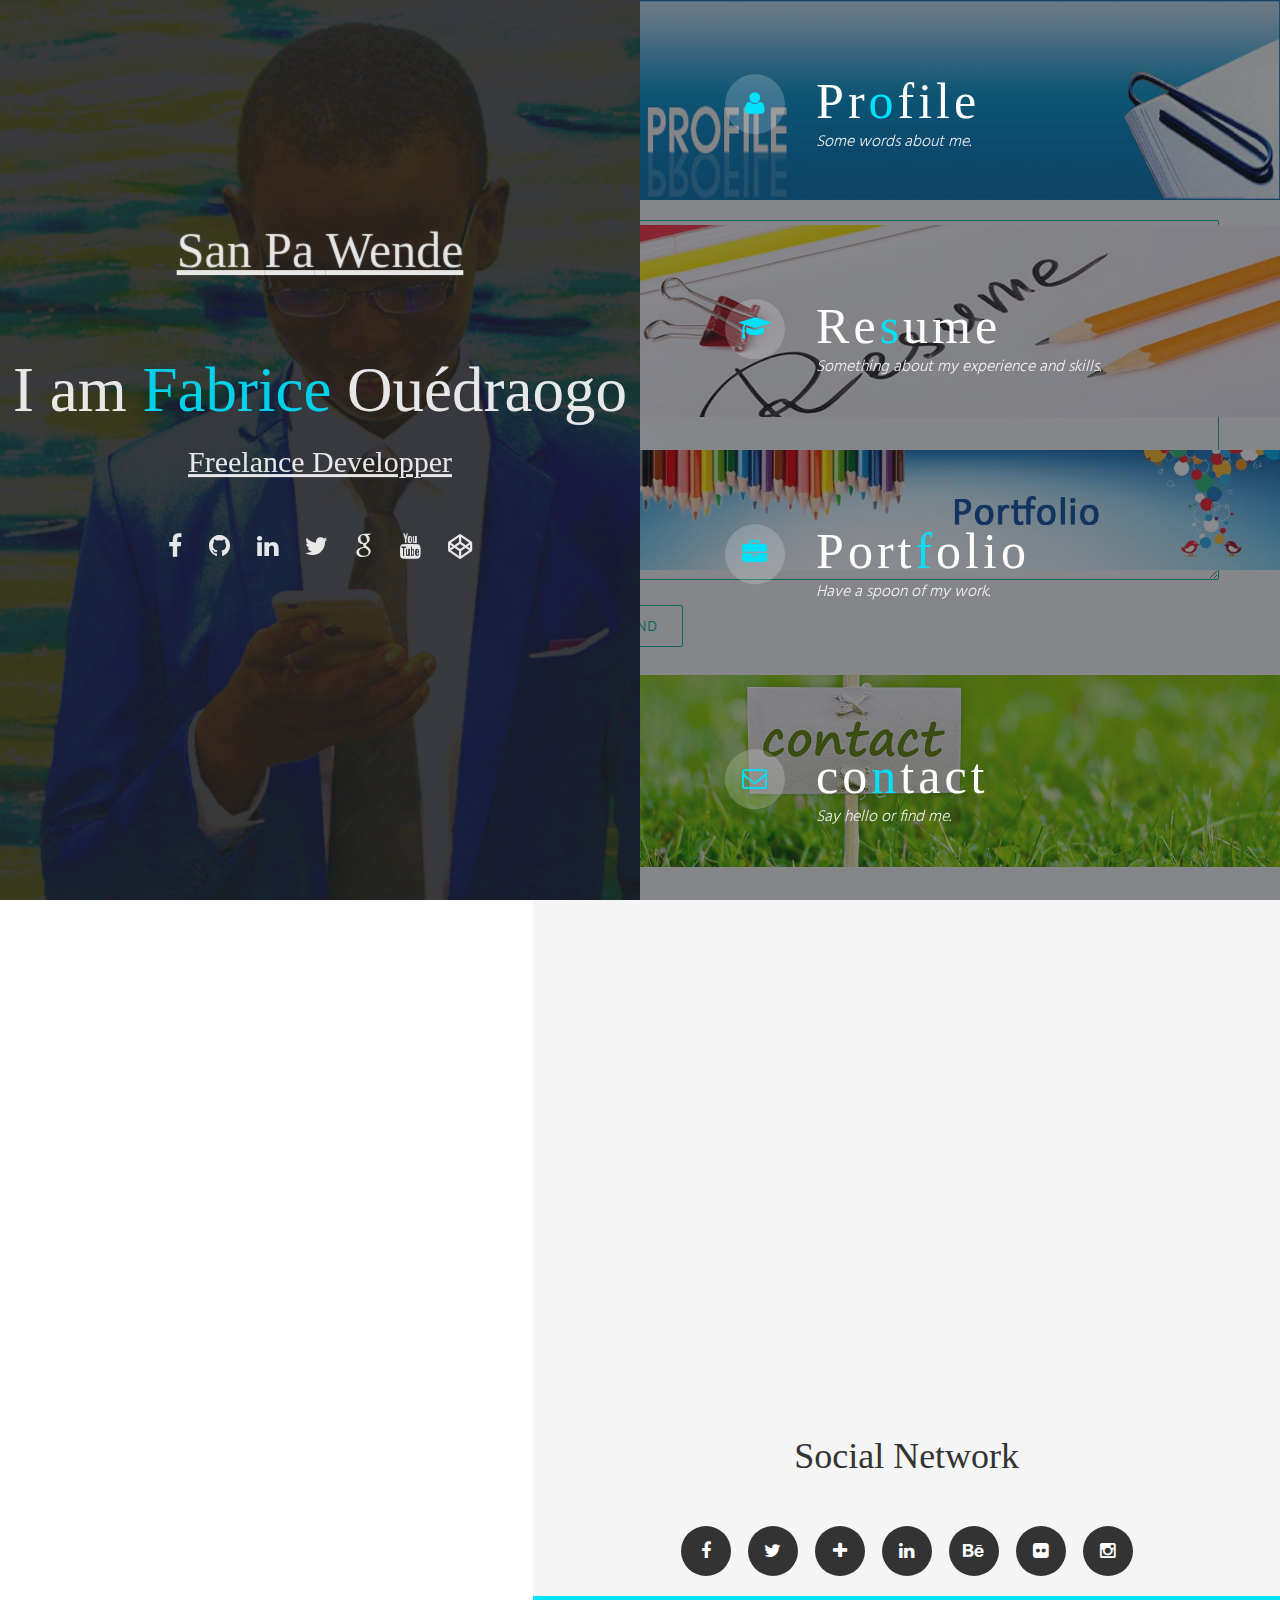
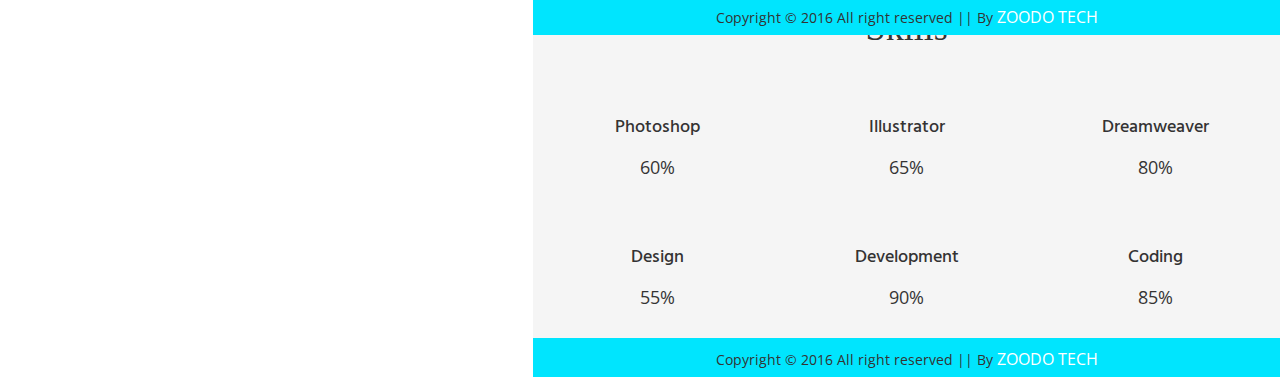
<file: index.html>
<!doctype html>
<html lang="en" class="no-js">
<head>
    
    <!--===============
    1 ) Head Section
    ================-->
    
    <meta charset="UTF-8">
    <meta http-equiv="X-UA-Compatible" content="IE=edge">
    <meta name="viewport" content="width=device-width, initial-scale=1, maximum-scale=1, user-scalable=no;">
    <title>WENDZOODO FABRICE GHISLAIN OUEDRAOGO .::.</title>
    
    <!--( a ) Fav Icon -->
    
    <link rel="icon" href="images/icon/fav_icon.gif">
    
    <!--( b ) CSS Stylesheets -->
    
        <!-- Bootstrap -->
    <link type="text/css" rel="stylesheet" href="bootstrap/css/bootstrap.min.css">
    
        <!-- Library -->
    
    <link type="text/css" rel="stylesheet" href="library/font-awesome/css/font-awesome.min.css">
    <link type="text/css" rel="stylesheet" href="library/popup/popup.css">
    <link type="text/css" rel="stylesheet" href="library/owl-carousel/owl.carousel.css">
    <link type="text/css" rel="stylesheet" href="library/owl-carousel/owl.theme.css">
        
        <!-- STYLE Sheets -->
    
    <link type="text/css" rel="stylesheet" href="css/style.green.css">
    <link type="text/css" rel="stylesheet" href="css/responsive.css">
    <link type="text/css" rel="stylesheet" href="css/rotator.css">

    
    <!--( c ) Javascript For Browser Support Issues -->
    
    <script type="text/javascript" src="library/modernizr/modernizr.js"></script>
    <!--[if lt IE 9]>
    <script src="https://oss.maxcdn.com/html5shiv/3.7.2/html5shiv.min.js"></script>
    <script src="https://oss.maxcdn.com/respond/1.4.2/respond.min.js"></script>
    <![endif]-->
    
</head>
<body>
    
    <!--===========
    2 ) Preloader
    ============-->
    
    <div id="preloader">
        <div class="loader">
            <span></span>
            <span></span>
            <span></span>
            <span></span>
        </div>
    </div>
    
    <!--=========
    3 ) Homepage
    ==========-->
    
    <div class="home-page">
        
        <!--( a ) Introduction -->
        
        <div class="introduction">
            <img alt="" src="images/home_dp2.jpg">
            <div class="mask">
            </div>
            <div class="intro-content">
                <!--div class="mojo_text_rotator swing_bottom" style="height: 200px" data-transition-time="400" data-delay="4000">
                  <h1>Ne Woongo!!!</h1>
                  <h1>AKWABA.</h1>
                  <h1>WELCOME</h1>
                  <h1>BIENVENUE</h1>
                  <h1>Bienvenue.</h1>
                  <h1>歡迎光臨</h1>
                  <h1>Bienvenido</h1>
                </div><-->
                <!--div class='rotator'>
                  <div class='visible'>
                    <ul>
                      <li>Ne Woongo</li>
                      <li>AKWABA</li>
                      <li>歡迎光臨</li>
                      <li>WELCOME</li>
                      <li>BIENVENUE</li>
                      <li>Bienvenido</li>
                    </ul>
                  </div>
                </div><-->
                <div class="container">

                  <div class="sp-container">
                    <div class="sp-content">
                      <h2 class="frame-1">Ne Woongo</h2>
                      <h2 class="frame-2">Akawba</h2>
                      <h2 class="frame-3">歡迎光臨</h2>
                      <h2 class="frame-4">Welcome</h2>
                      <h2 class="frame-5">Bienvenue</h2>
                      <h2 class="frame-6">Bienvenido</h2>
                      <h2 class="frame-7"><span>San </span> <span>Pa</span> <span>Wende</span></h2>
                    </div>
                  </div>
                </div>
                <h1>I am <span>Fabrice</span> Ouédraogo</h1>
                <h2>Freelance Developper</h2>
                <p class="social-media hidden-xs">
                    <a href="https://www.facebook.com/fabriceghislain.ouedraogo" class="fa fa-facebook" Target="_blank"  data-toggle="tooltip" title="Facebook"></a>
                    <a href="https://github.com/fabioued" class="fa fa-github" Target="_blank"   data-toggle="tooltip" title="Github"></a>
                    <a href="https://www.linkedin.com/in/w-fabrice-g-魏嘉德-ouedraogo-8435196a?trk=hp-identity-photo" class="fa fa-linkedin"                         Target="_blank" data-toggle="tooltip" title="Linkedin"></a>
                    <a href="#" class="fa fa-twitter" Target="_blank"  data-toggle="tooltip" title="Twitter"></a>
                    <a href="https://plus.google.com/u/0/117000653646528469664" class="fa fa-google" Target="_blank"  data-toggle="tooltip" title="Google+"></a>
                    <a href="https://www.youtube.com/channel/UCT4kjboW4NH38pxfKWp2OIw" class="fa fa-youtube" Target="_blank"  data-toggle="tooltip" title="Youtube"></a>
                    <a href="http://codepen.io/fabghis/"                       Target="_blank" class="fa fa-codepen"   data-toggle="tooltip" title="Codepen"></a>
                </p>
                
                <!-- Social Media Icons [ END ] -->
                
            </div>
        </div>
        
        <!-- ( b ) Navigation Menu -->
        
        <div class="menu">
            <div class="profile-btn">
                <img alt="" src="images/menu/profile_btn.jpg">
                <div class="mask">
                </div>
                <div class="heading col-xs-11 col-xs-offset-1">
                    <div class="col-xs-2 hidden-xs">
                        <i class="fa fa-user"></i>
                    </div>
                    <div class="col-sm-10">
                        <h2>Pr<span>o</span>file</h2>
                        <h3>Some words about me.</h3>
                    </div>
                </div>
            </div>
            
            <!-- Single Navigation Menu Button [ END ]  -->
            
            <div class="resume-btn">
                <img alt="" src="images/menu/resume_btn.jpg">
                <div class="mask">
                </div>
                <div class="heading col-xs-11 col-xs-offset-1">
                    <div class="col-xs-2 hidden-xs">
                        <i class="fa fa-graduation-cap"></i>
                    </div>
                    <div class="col-sm-10">
                        <h2>Re<span>s</span>ume</h2>
                        <h3>Something about my experience and skills.</h3>
                    </div>
                </div>
            </div>

            
            <!-- Single Navigation Menu Button [ END ]  -->
            
            <div class="portfolio-btn">
                <img alt="" src="images/menu/portfolio_btn.jpg">
                <div class="mask">
                </div>
                <div class="heading col-xs-11 col-xs-offset-1">
                    <div class="col-xs-2 hidden-xs">
                        <i class="fa fa-briefcase"></i>
                    </div>
                    <div class="col-sm-10">
                        <h2>Port<span>f</span>olio</h2>
                        <h3>Have a spoon of my work.</h3>
                    </div>
                </div>
            </div>
            
            <!-- Single Navigation Menu Button [ END ]  -->
            
            <div class="contact-btn">
                <img alt="" src="images/menu/contact_btn.png">
                <div class="mask">
                </div>
                <div class="heading col-xs-11 col-xs-offset-1">
                    <div class="col-xs-2 hidden-xs">
                        <i class="fa fa-envelope-o"></i>
                    </div>
                    <div class="col-sm-10">
                        <h2>co<span>n</span>tact</h2>
                        <h3>Say hello or find me.</h3>
                    </div>
                </div>
            </div>
            
            <!-- Single Navigation Menu Button [ END ]  -->
            
        </div>
    </div>
    
    <!--=============
    4 ) Close Button
    ==============-->
    
    <div class="close-btn"></div>
    
    <!--=============
    5 ) Profile Page
    ==============-->
    
    <div class="profile-page">
        
        <!--( a ) Profile Page Fixed Image Portion -->
        
        <div class="image-container col-md-5 col-sm-12">
            <div class="mask">
            </div>
            <div class="main-heading">
                <h1>Pr<span>o</span>file</h1>
            </div>
        </div>
        
        <!--( b ) Profile Page Content -->
        
        <div class="content-container col-md-7 col-sm-12">
            
            <!--( A ) Story of Glory -->
            
            <div class="story clearfix">
                <h2 class="small-heading">Who Am I?</h2>
                <div class="col-lg-11 col-lg-offset-1">
                    <div class="story-content clearfix">
                        <img alt="" src="images/dp.jpg" class="col-xs-offset-1 col-sm-offset-0 col-sm-4 col-xs-10">
                        <div class="col-sm-8 col-xs-12">
                            <h3>AN AWESOMW DESIGNER ON PLANET</h3>
                            <p>
                                 Lorem ipsum dolor sit amet, consectetur adipiscing elit. Praesent volutpat enim arcu, eget tempor nibh congue a. Maecenas faucibus sagittis nibh, in bibendum ex. Donec eu ornare augue, nec cursus arcu. Vivamus accumsan mauris nec nulla bibendum, et eleifend nisl tristique. Pellentesque fringilla lorem id nibh auctor sagittis. Suspendisse non nisl at velit malesuada bibendum.
                            </p>
                            <p>
                                Quisque in tempor sapien, et cursus neque. Nunc pulvinar diam ac dapibus mollis. Etiam id iaculis lorem. Donec bibendum volutpat ante, eu consequat nisi suscipit at. Etiam interdum augue dolor, id auctor felis volutpat sed. Phasellus id ex ultrices, tempus leo eget, volutpat diam. In sit amet magna faucibus, molestie nisi in, hendrerit libero. Morbi auctor velit sagittis, elementum lorem eget, imperdiet nisl.
                            </p>
                            <p>
                                Curabitur pharetra tincidunt lobortis. Duis dolor felis, sollicitudin ac dapibus quis, hendrerit ut est. Sed faucibus neque iaculis nisi accumsan, et condimentum nunc scelerisque. Etiam interdum augue dolor, id auctor felis volutpat sed. Phasellus id ex ultrices, tempus leo eget, volutpat diam. In sit amet magna faucibus, molestie nisi in, hendrerit libero. Morbi auctor velit sagittis, elementum lorem eget, imperdiet nisl. Fusce elementum orci in dignissim cursus.
                            </p>
                            <a href="#" class="hire-me">Hire Me</a>
                            <a href="#">Download Resume</a>
                        </div>
                    </div>
                </div>
            </div>
            
            <!--( B ) What Can I Do -->
            
            <div class="services-container clearfix">
                <h2 class="small-heading">What Can I Do?</h2>
                <div class="services col-lg-4 col-md-6 col-sm-4">
                    <i class="fa fa-eyedropper"></i>
                    <h3>GRAPHIC DESIGN</h3>
                    <p>
                        Sed mi sem, sagi eros ac, laoreet commodo diam. Morbi id est in urna facilisis dictum. Mauris rutrum mollis neque a sodales. Mauris sed ipsum nec turpis finibus.
                    </p>
                </div>
                
                <!-- Single Service Item [ END ]  -->
                
                <div class="services col-lg-4 col-md-6 col-sm-4">
                    <i class="fa fa-eye"></i>
                    <h3>WEB DESIGN</h3>
                    <p>
                        Vivamus et rhoncus mauris, suscipit efficitur elementum ex. Interdum et malesuada ipsum primis in faucibus. Nullam odio libero, cursus ac ligula suscipit maximus.
                    </p>
                </div>
                
                <!-- Single Service Item [ END ]  -->
                
                <div class="services col-lg-4 col-md-6 col-sm-4">
                    <i class="fa fa-code"></i>
                    <h3>WEB DEVELOPMENT</h3>
                    <p>
                        Praesent ac varius ante, eu suscipit odio. Vesmolito modo pretium scelerisque. Sed vulputate ac varius ante dapibus tempor. Maecenas ut cursus aug suscipit malesuada felis.
                    </p>
                </div>
                
                <!-- Single Service Item [ END ]  -->
                
                <div class="services col-lg-4 col-md-6 col-sm-4">
                    <i class="fa fa-lightbulb-o"></i>
                    <h3>BRIGHT IDEAS</h3>
                    <p>
                        Nunc egestas sed efficitur nulla a sodales. Pellentesque tincidunt diam quam, rhoncus congue pellentesque eu, faucibus nec turpis. Quisque laoreet tincidunt turpis dolor tempus.
                    </p>
                </div>
                
                <!-- Single Service Item [ END ]  -->
                
                <div class="services col-lg-4 col-md-6 col-sm-4">
                    <i class="fa fa-rocket"></i>
                    <h3>APP DEVELOPMENT</h3>
                    <p>
                       Vestibulum dictum tincidunt pulvinar elementum. Etiam urna massa, vestibulum id purus id, vehicula placerat dui. Aenean sit amet pulvinar urna. Ut at mi semper, eleifend.
                    </p>
                </div>
                
                <!-- Single Service Item [ END ]  -->
                
                <div class="services col-lg-4 col-md-6 col-sm-4">
                    <i class="fa fa-wrench"></i>
                    <h3>SETTINGS</h3>
                    <p>
                        Vestibulum tincidunt sed dapibus elit, sed accumsan libero. Nam vulputate tincidunt quam quis nibh porttitor, a tincidunt lacinia. Nulla turpis arcu, hendrerit volutpat tincidunt at, eget est.
                    </p>
                </div>
                
                <!-- Single Service Item [ END ]  -->
                
            </div>
            
            <!--( D ) Footer -->
            
            <div class="footer clearfix">
                <p>
                   <center> Copyright © 2016 All right reserved || By<a href="#"> ZOODO TECH</a></center>
                </p>
            </div>
        </div>
    </div>
    
    <!--=============
    6 ) Resume Page
    ===============-->
    
    <div class="resume-page">
        
        <!--( a ) Resume Page Fixed Image Portion -->
        
        <div class="image-container col-md-5 col-sm-12">
            <div class="mask">
            </div>
            <div class="main-heading">
                <h1>Re<span>s</span>ume</h1>
            </div>
        </div>
        
        <!--( b ) Resume Page Content -->
        
        <div class="content-container col-md-7 col-sm-12">
            
            <!--( A ) Education Section -->
            
            <div class="education clearfix">
                <h2 class="small-heading">Education</h2>
                
                <div class="education-container col-lg-10 col-lg-offset-1 col-md-12 col-md-offset-0 col-sm-10 col-sm-offset-1">
                    <div class="item">
                        <div class="bullet hidden-xs">
                        </div>
                        <div class="education-content">
                            <h3>University of Graphics<span> / October 2013 - March 2015</span></h3>
                            <p>
                                Lorem ipsum dolor sit amet, consectetur adipiscing elit. Mauris et pulvinar ligula. Praesent maximus ornare quam, id consectetur dui eleifend nec. Nam consectetur orci id nulla varius, quis facilisis dui vulputate. Sed ultrices eu erat non mollis. Phasellus ut libero.
                            </p>
                        </div>
                    </div>
                    
                    <!-- Single Education Item [ END ] -->
                    
                    <div class="item">
                        <div class="bullet hidden-xs">
                        </div>
                        <div class="education-content">
                            <h3>University of Graphics<span> / October 2011 - March 2013</span></h3>
                            <p>
                                In eu semper velit. Ut laoreet, sapien ac porta aliquam, est enim blandit nisl, ut semper dui justo a sapien. Nam orci ipsum, rutrum semper purus a, posuere molestie lorem. Sed ut nibh lobortis, semper ligula ut, tempus mi. In.
                            </p>
                        </div>
                    </div>
                    
                    <!-- Single Education Item [ END ] -->
                    
                    <div class="item">
                        <div class="bullet hidden-xs">
                        </div>
                        <div class="education-content">
                            <h3>University of Graphics<span> / October 2009 - March 2011</span></h3>
                            <p>
                                Maecenas hendrerit euismod lorem, vitae mollis odio consectetur a. Aliquam at viverra nunc. Fusce neque lectus, vehicula eget lectus ac, consequat mollis erat. Sed sed interdum nisl. Nulla maximus odio vitae turpis rhoncus tempus. Donec vel elit quis metus rutrum.
                            </p>
                        </div>
                    </div>
                    
                    <!-- Single Education Item [ END ] -->
                    
                </div>
            </div>
            
            <!--( B ) Experience Section -->
            
            <div class="experience clearfix">
                <h2 class="small-heading">Experience</h2>
                <div class="experience-container col-lg-10 col-lg-offset-1 col-md-12 col-md-offset-0 col-sm-10 col-sm-offset-1">
                    <div class="item">
                        <div class="bullet hidden-xs">
                        </div>
                        <div class="experience-content">
                            <h3>Senior Web Designer<span> / October 2013 - March 2015<br>
                            Lorem Ipsum, Inc.</span></h3>
                            <p>
                                Lorem ipsum dolor sit amet, consectetur adipiscing elit. Mauris et pulvinar ligula. Praesent maximus ornare quam, id consectetur dui eleifend nec. Nam consectetur orci id nulla varius, quis facilisis dui vulputate. Sed ultrices eu erat non mollis. Phasellus ut libero.
                            </p>
                        </div>
                    </div>
                    
                    <!-- Single Experience Item [ END ] -->
                    
                    <div class="item">
                        <div class="bullet hidden-xs">
                        </div>
                        <div class="experience-content">
                            <h3>Senior Web Designer<span> / October 2011 - March 2013<br>
                            Lorem Ipsum, Inc.</span></h3>
                            <p>
                                In eu semper velit. Ut laoreet, sapien ac porta aliquam, est enim blandit nisl, ut semper dui justo a sapien. Nam orci ipsum, rutrum semper purus a, posuere molestie lorem. Sed ut nibh lobortis, semper ligula ut, tempus mi. In.
                            </p>
                        </div>
                    </div>
                    
                    <!-- Single Experience Item [ END ] -->
                    
                    <div class="item">
                        <div class="bullet hidden-xs">
                        </div>
                        <div class="experience-content">
                            <h3>Senior Web Designer<span> / October 2009 - March 2011<br>
                            Lorem Ipsum, Inc.</span></h3>
                            <p>
                                Maecenas hendrerit euismod lorem, vitae mollis odio consectetur a. Aliquam at viverra nunc. Fusce neque lectus, vehicula eget lectus ac, consequat mollis erat. Sed sed interdum nisl. Nulla maximus odio vitae turpis rhoncus tempus. Donec vel elit quis metus rutrum.
                            </p>
                        </div>
                    </div>
                    
                    <!-- Single Experience Item [ END ] -->
                    
                </div>
            </div>
            
            <!--( C ) Skills Section -->
            
            <div class="skills clearfix">
                <h2 class="small-heading">Skills</h2>
                <div class="clearfix">
                    <div class="skill-container col-sm-4">
                        <h3>Photoshop</h3>
                        <div class="skill" data-percent="60">
                            <span>60%</span>
                        </div>
                    </div>
                    
                    <!-- Single Skills Item [ END ] -->
                    
                    <div class="skill-container col-sm-4">
                        <h3>Illustrator</h3>
                        <div class="skill" data-percent="65">
                            <span>65%</span>
                        </div>
                    </div>
                    
                    <!-- Single Skills Item [ END ] -->
                    
                    <div class="skill-container col-sm-4">
                        <h3>Dreamweaver</h3>
                        <div class="skill" data-percent="80">
                            <span>80%</span>
                        </div>
                    </div>
                    
                    <!-- Single Skills Item [ END ] -->
                    
                    <div class="skill-container col-sm-4">
                        <h3>Design</h3>
                        <div class="skill" data-percent="55">
                            <span>55%</span>
                        </div>
                    </div>
                    
                    <!-- Single Skills Item [ END ] -->
                    
                    <div class="skill-container col-sm-4">
                        <h3>Development</h3>
                        <div class="skill" data-percent="90">
                            <span>90%</span>
                        </div>
                    </div>
                    
                    <!-- Single Skills Item [ END ] -->
                    
                    <div class="skill-container col-sm-4">
                        <h3>Coding</h3>
                        <div class="skill" data-percent="85">
                            <span>85%</span>
                        </div>
                    </div>
                    
                    <!-- Single Skills Item [ END ] -->
                    
                </div>
            </div>
            
            <!--( C ) Footer Section -->
            
            <div class="footer clearfix">
                <p>
                   <center> Copyright © 2016 All right reserved || By<a href="#"> ZOODO TECH</a></center>
                </p>
            </div>
        </div>
    </div>
    
    <!--===============
    7 ) Portfolio Page
    ================-->
    
    <div class="portfolio-page">
        
        <!--( a ) Portfolio Page Fixed Image Portion -->
        
        <div class="image-container col-md-5 col-sm-12">
            <div class="mask">
            </div>
            <div class="main-heading">
                <h1>Por<span>t</span>folio</h1>
            </div>
        </div>
        
        <!--( b ) Portfolio Page Content -->
        
        <div class="content-container col-md-7 col-sm-12">
            
            <!--( A ) Portfolio -->
            
            <div class="portfolio">
                <h2 class="small-heading">Portfolio</h2>
                <div class="project-container">
                    
                    <div class="project-controls">
                        <button class="filter" data-filter="all">All</button>
                        <button class="filter" data-filter=".graphic-design">Websites</button>
                        <button class="filter" data-filter=".web-design">Logos</button>
                        <button class="filter" data-filter=".app-development">Projects</button>
                    </div>
                    
                    <!-- Portfolio Control Buttons [ END ] -->
                    
                    <div class="projet-items clearfix" id="projects">
                        
                        <!-- Portfolio Image -->
                        
                        <div class="col-lg-4 col-md-6 col-sm-4 col-xs-6 mix graphic-design">
                            <div class="project">
                                <img src="images/portfolio/thumbs/image_1.jpg" alt="">
                                <div class="ovrly">
                                </div>
                                <div class="buttons">
                                    <a href="#" class="fa fa-link"></a>
                                    <a href="#portfolio-1" class="fa fa-search show-popup"></a>
                                </div>
                            </div>
                        </div>
                        
                        <!-- Popup Content -->
                        
                        <div class="pop-up-box" id="portfolio-1">
                            <img alt="" src="images/portfolio/image_1.jpg" class=" hidden-xs">
                            <div class="popup-content">
                                <h3>PROJECT NAME</h3>
                                <p>
                                    Quisque in tempor sapien, et cursus neque. Nunc pulvinar diam ac dapibus mollis. Etiam id iaculis lorem. Donec bibendum volutpat ante, eu consequat nisi suscipit at. Etiam interdum augue dolor, id auctor felis volutpat sed. Phasellus id ex ultrices, tempus leo eget, volutpat diam. In sit amet magna faucibus, molestie nisi in, hendrerit libero. Morbi auctor velit sagittis, elementum lorem eget, imperdiet nisl.
                                </p>
                                <a href="#">PREVIEW</a>
                            </div>
                        </div>
                        
                        <!-- Single Portfolio Item [ END ] -->
                        
                        
                        
                        <!-- Portfolio Image -->
                        
                        <div class="col-lg-4 col-md-6 col-sm-4 col-xs-6 mix web-design">
                            <div class="project">
                                <img src="images/portfolio/thumbs/image_2.jpg" alt="">
                                <div class="ovrly">
                                </div>
                                <div class="buttons">
                                    <a href="#" class="fa fa-link"></a>
                                    <a href="#portfolio-2" class="fa fa-search show-popup"></a>
                                </div>
                            </div>
                        </div>
                        
                        <!-- Popup Content -->
                        
                        <div class="pop-up-box" id="portfolio-2">
                            <img alt="" src="images/portfolio/image_2.jpg" class=" hidden-xs">
                            <div class="popup-content">
                                <h3>PROJECT NAME</h3>
                                <p>
                                    Quisque in tempor sapien, et cursus neque. Nunc pulvinar diam ac dapibus mollis. Etiam id iaculis lorem. Donec bibendum volutpat ante, eu consequat nisi suscipit at. Etiam interdum augue dolor, id auctor felis volutpat sed. Phasellus id ex ultrices, tempus leo eget, volutpat diam. In sit amet magna faucibus, molestie nisi in, hendrerit libero. Morbi auctor velit sagittis, elementum lorem eget, imperdiet nisl.
                                </p>
                                <a href="#">PREVIEW</a>
                            </div>
                        </div>
                        
                        <!-- Single Portfolio Item [ END ] -->
                        
                        
                        
                        <!-- Portfolio Image -->
                        
                        <div class="col-lg-4 col-md-6 col-sm-4 col-xs-6 mix app-development">
                            <div class="project">
                                <img src="images/portfolio/thumbs/image_3.jpg" alt="">
                                <div class="ovrly">
                                </div>
                                <div class="buttons">
                                    <a href="#" class="fa fa-link"></a>
                                    <a href="#portfolio-3" class="fa fa-search show-popup"></a>
                                </div>
                            </div>
                        </div>
                        
                        <!-- Popup Content -->
                        
                        <div class="pop-up-box" id="portfolio-3">
                            <img alt="" src="images/portfolio/image_3.jpg" class=" hidden-xs">
                            <div class="popup-content">
                                <h3>PROJECT NAME</h3>
                                <p>
                                    Quisque in tempor sapien, et cursus neque. Nunc pulvinar diam ac dapibus mollis. Etiam id iaculis lorem. Donec bibendum volutpat ante, eu consequat nisi suscipit at. Etiam interdum augue dolor, id auctor felis volutpat sed. Phasellus id ex ultrices, tempus leo eget, volutpat diam. In sit amet magna faucibus, molestie nisi in, hendrerit libero. Morbi auctor velit sagittis, elementum lorem eget, imperdiet nisl.
                                </p>
                                <a href="#">PREVIEW</a>
                            </div>
                        </div>
                        
                        <!-- Single Portfolio Item [ END ] -->
                        
                        
                        
                        <!-- Portfolio Image -->
                        
                        <div class="col-lg-4 col-md-6 col-sm-4 col-xs-6 mix graphic-design">
                            <div class="project">
                                <img src="images/portfolio/thumbs/image_4.jpg" alt="">
                                <div class="ovrly">
                                </div>
                                <div class="buttons">
                                    <a href="#" class="fa fa-link"></a>
                                    <a href="#portfolio-4" class="fa fa-search show-popup"></a>
                                </div>
                            </div>
                        </div>
                        
                        <!-- Popup Content -->
                        
                        <div class="pop-up-box" id="portfolio-4">
                            <img alt="" src="images/portfolio/image_4.jpg" class=" hidden-xs">
                            <div class="popup-content">
                                <h3>PROJECT NAME</h3>
                                <p>
                                    Quisque in tempor sapien, et cursus neque. Nunc pulvinar diam ac dapibus mollis. Etiam id iaculis lorem. Donec bibendum volutpat ante, eu consequat nisi suscipit at. Etiam interdum augue dolor, id auctor felis volutpat sed. Phasellus id ex ultrices, tempus leo eget, volutpat diam. In sit amet magna faucibus, molestie nisi in, hendrerit libero. Morbi auctor velit sagittis, elementum lorem eget, imperdiet nisl.
                                </p>
                                <a href="#">PREVIEW</a>
                            </div>
                        </div>
                        
                        <!-- Single Portfolio Item [ END ] -->
                        
                        
                        
                        <!-- Portfolio Image -->
                        
                        <div class="col-lg-4 col-md-6 col-sm-4 col-xs-6 mix web-design">
                            <div class="project">
                                <img src="images/portfolio/thumbs/image_5.jpg" alt="">
                                <div class="ovrly">
                                </div>
                                <div class="buttons">
                                    <a href="#" class="fa fa-link"></a>
                                    <a href="#portfolio-5" class="fa fa-search show-popup"></a>
                                </div>
                            </div>
                        </div>
                        
                        <!-- Popup Content -->
                        
                        <div class="pop-up-box" id="portfolio-5">
                            <img alt="" src="images/portfolio/image_5.jpg" class=" hidden-xs">
                            <div class="popup-content">
                                <h3>PROJECT NAME</h3>
                                <p>
                                    Quisque in tempor sapien, et cursus neque. Nunc pulvinar diam ac dapibus mollis. Etiam id iaculis lorem. Donec bibendum volutpat ante, eu consequat nisi suscipit at. Etiam interdum augue dolor, id auctor felis volutpat sed. Phasellus id ex ultrices, tempus leo eget, volutpat diam. In sit amet magna faucibus, molestie nisi in, hendrerit libero. Morbi auctor velit sagittis, elementum lorem eget, imperdiet nisl.
                                </p>
                                <a href="#">PREVIEW</a>
                            </div>
                        </div>
                        
                        <!-- Single Portfolio Item [ END ] -->
                        
                        
                        
                        <!-- Portfolio Image -->
                        
                        <div class="col-lg-4 col-md-6 col-sm-4 col-xs-6 mix app-development">
                            <div class="project">
                                <img src="images/portfolio/thumbs/image_6.jpg" alt="">
                                <div class="ovrly">
                                </div>
                                <div class="buttons">
                                    <a href="#" class="fa fa-link"></a>
                                    <a href="#portfolio-6" class="fa fa-search show-popup"></a>
                                </div>
                            </div>
                        </div>
                        
                        <!-- Popup Content -->
                        
                        <div class="pop-up-box" id="portfolio-6">
                            <img alt="" src="images/portfolio/image_6.jpg" class=" hidden-xs">
                            <div class="popup-content">
                                <h3>PROJECT NAME</h3>
                                <p>
                                    Quisque in tempor sapien, et cursus neque. Nunc pulvinar diam ac dapibus mollis. Etiam id iaculis lorem. Donec bibendum volutpat ante, eu consequat nisi suscipit at. Etiam interdum augue dolor, id auctor felis volutpat sed. Phasellus id ex ultrices, tempus leo eget, volutpat diam. In sit amet magna faucibus, molestie nisi in, hendrerit libero. Morbi auctor velit sagittis, elementum lorem eget, imperdiet nisl.
                                </p>
                                <a href="#">PREVIEW</a>
                            </div>
                        </div>
                        
                        <!-- Single Portfolio Item [ END ] -->
                        
                        
                        
                        <!-- Portfolio Image -->
                        
                        <div class="col-lg-4 col-md-6 col-sm-4 col-xs-6 mix web-design">
                            <div class="project">
                                <img src="images/portfolio/thumbs/image_7.jpg" alt="">
                                <div class="ovrly">
                                </div>
                                <div class="buttons">
                                    <a href="#" class="fa fa-link"></a>
                                    <a href="#portfolio-7" class="fa fa-search show-popup"></a>
                                </div>
                            </div>
                        </div>
                        
                        <!-- Popup Content -->
                        
                        <div class="pop-up-box" id="portfolio-7">
                            <img alt="" src="images/portfolio/image_7.jpg" class=" hidden-xs">
                            <div class="popup-content">
                                <h3>PROJECT NAME</h3>
                                <p>
                                    Quisque in tempor sapien, et cursus neque. Nunc pulvinar diam ac dapibus mollis. Etiam id iaculis lorem. Donec bibendum volutpat ante, eu consequat nisi suscipit at. Etiam interdum augue dolor, id auctor felis volutpat sed. Phasellus id ex ultrices, tempus leo eget, volutpat diam. In sit amet magna faucibus, molestie nisi in, hendrerit libero. Morbi auctor velit sagittis, elementum lorem eget, imperdiet nisl.
                                </p>
                                <a href="#">PREVIEW</a>
                            </div>
                        </div>
                        
                        <!-- Single Portfolio Item [ END ] -->
                        
                        
                        
                        <!-- Portfolio Image -->
                        
                        <div class="col-lg-4 col-md-6 col-sm-4 col-xs-6 mix graphic-design">
                            <div class="project">
                                <img src="images/portfolio/thumbs/image_8.jpg" alt="">
                                <div class="ovrly">
                                </div>
                                <div class="buttons">
                                    <a href="#" class="fa fa-link"></a>
                                    <a href="#portfolio-8" class="fa fa-search show-popup"></a>
                                </div>
                            </div>
                        </div>
                        
                        <!-- Popup Content -->
                        
                        <div class="pop-up-box" id="portfolio-8">
                            <img alt="" src="images/portfolio/image_8.jpg" class=" hidden-xs">
                            <div class="popup-content">
                                <h3>PROJECT NAME</h3>
                                <p>
                                    Quisque in tempor sapien, et cursus neque. Nunc pulvinar diam ac dapibus mollis. Etiam id iaculis lorem. Donec bibendum volutpat ante, eu consequat nisi suscipit at. Etiam interdum augue dolor, id auctor felis volutpat sed. Phasellus id ex ultrices, tempus leo eget, volutpat diam. In sit amet magna faucibus, molestie nisi in, hendrerit libero. Morbi auctor velit sagittis, elementum lorem eget, imperdiet nisl.
                                </p>
                                <a href="#">PREVIEW</a>
                            </div>
                        </div>
                        
                        <!-- Single Portfolio Item [ END ] -->
                        
                        
                        
                        <!-- Portfolio Image -->
                        
                        <div class="col-lg-4 col-md-6 col-sm-4 col-xs-6 mix app-development">
                            <div class="project">
                                <img src="images/portfolio/thumbs/image_9.jpg" alt="">
                                <div class="ovrly">
                                </div>
                                <div class="buttons">
                                    <a href="#" class="fa fa-link"></a>
                                    <a href="#portfolio-9" class="fa fa-search show-popup"></a>
                                </div>
                            </div>
                        </div>
                        
                        <!-- Popup Content -->
                        
                        <div class="pop-up-box" id="portfolio-9">
                            <img alt="" src="images/portfolio/image_9.jpg" class=" hidden-xs">
                            <div class="popup-content">
                                <h3>PROJECT NAME</h3>
                                <p>
                                    Quisque in tempor sapien, et cursus neque. Nunc pulvinar diam ac dapibus mollis. Etiam id iaculis lorem. Donec bibendum volutpat ante, eu consequat nisi suscipit at. Etiam interdum augue dolor, id auctor felis volutpat sed. Phasellus id ex ultrices, tempus leo eget, volutpat diam. In sit amet magna faucibus, molestie nisi in, hendrerit libero. Morbi auctor velit sagittis, elementum lorem eget, imperdiet nisl.
                                </p>
                                <a href="#">PREVIEW</a>
                            </div>
                        </div>
                        
                        <!-- Single Portfolio Item [ END ] -->
                        
                        
                        
                        <!-- Portfolio Image -->
                        
                        <div class="col-lg-4 col-md-6 col-sm-4 col-xs-6 mix web-design">
                            <div class="project">
                                <img src="images/portfolio/thumbs/image_10.jpg" alt="">
                                <div class="ovrly">
                                </div>
                                <div class="buttons">
                                    <a href="#" class="fa fa-link"></a>
                                    <a href="#portfolio-10" class="fa fa-search show-popup"></a>
                                </div>
                            </div>
                        </div>
                        
                        <!-- Popup Content -->
                        
                        <div class="pop-up-box" id="portfolio-10">
                            <img alt="" src="images/portfolio/image_10.jpg" class=" hidden-xs">
                            <div class="popup-content">
                                <h3>PROJECT NAME</h3>
                                <p>
                                    Quisque in tempor sapien, et cursus neque. Nunc pulvinar diam ac dapibus mollis. Etiam id iaculis lorem. Donec bibendum volutpat ante, eu consequat nisi suscipit at. Etiam interdum augue dolor, id auctor felis volutpat sed. Phasellus id ex ultrices, tempus leo eget, volutpat diam. In sit amet magna faucibus, molestie nisi in, hendrerit libero. Morbi auctor velit sagittis, elementum lorem eget, imperdiet nisl.
                                </p>
                                <a href="#">PREVIEW</a>
                            </div>
                        </div>
                        
                        <!-- Single Portfolio Item [ END ] -->
                        
                    </div>
                </div>
            </div>
            
            <!--( B ) Testimonials Section -->
            
            <div class="testimonials clearfix">
                <h2 class="small-heading">Some Feeds Back</h2>
                <div class="testimonials-container col-sm-10 col-sm-offset-1">
                    <div class="owl-carousel">
                        <div>
                            <p>
                                <i class="fa fa-quote-left"></i>Lorem ipsum dolor sit amet, consectetur adipiscing elit. Curabitur ullamcorper aliquet nulla, eget feugiat mi pellentesque sed. In neque erat, vulputate eu justo et, posuere scelerisque nulla.<i class="fa fa-quote-right"></i>
                            </p>
                            <h3>Justin Peterson</h3>
                        </div>
                        
                        <!-- Single Testimonial Item [ END ] -->
                        
                        <div>
                            <p>
                                <i class="fa fa-quote-left"></i>Sed vulputate nibh id molestie efficitur. Maecenas cursus est a quam ullamcorper, eu iaculis ullamcorper. Maecenas pretium aliquet mi, tincidunt semper lectus rutrum et.<i class="fa fa-quote-right"></i>
                            </p>
                            <h3>Cristina Devis</h3>
                        </div>
                        
                        <!-- Single Testimonial Item [ END ] -->
                        
                        <div>
                            <p>
                                <i class="fa fa-quote-left"></i>Ut tristique pellentesque arcu, in hendrerit urna rhoncus sed. Vivamus vel diam ex. Nunc nunc vitae lectus facilisis imperdiet. Proin pretium tempus dui, et vehicula purus.<i class="fa fa-quote-right"></i>
                            </p>
                            <h3>Jonny Watts</h3>
                        </div>
                        
                        <!-- Single Testimonial Item [ END ] -->
                        
                        <div>
                            <p>
                                <i class="fa fa-quote-left"></i>Etiam sollicitudin ornare pulvinar. Nullam a vulputate lectus. Maecenas a nisl leo. Curabitur ante nisi, pellentesque et turpis eget, iaculis porta lorem. Aenean in justo nec turpis maximus.<i class="fa fa-quote-right"></i>
                            </p>
                            <h3>John Doe</h3>
                        </div>
                        
                        <!-- Single Testimonial Item [ END ] -->
                        
                    </div>
                </div>
            </div>
            
            <!--( C ) Some Facts -->
            
            <div class="facts clearfix">
                <div class="col-xs-4">
                    <h3>PROJECTS DONE</h3>
                    <h1>300+</h1>
                </div>
                <div class="col-xs-4">
                    <h3>HAPPY CLIENTS</h3>
                    <h1>100+</h1>
                </div>
                <div class="col-xs-4">
                    <h3>COFFEE CUPS</h3>
                    <h1>250+</h1>
                </div>
            </div>
            
            <!-- Footer -->
            
            <div class="footer clearfix">
                <p>
                   <center> Copyright © 2016 All right reserved || By<a href="#"> ZOODO TECH</a></center>
                </p>
            </div>
        </div>
    </div>
    
    <!--==============
    8 ) Contact Page
    ===============-->
    
    <div class="contact-page">
        
        <!--( a ) Contact Page Fixed Image Portion -->
        
        <div class="image-container col-md-5 col-sm-12">
            <div class="mask">
            </div>
            <div class="main-heading">
                <h1>Co<span>n</span>tact</h1>
            </div>
        </div>
        
        <!--( b ) Contact Page Content -->
        
        <div class="content-container col-md-7 col-sm-12">
            
            <!--( A ) Contact Form -->
            
            <div>
                <h2 class="small-heading">Drop Me a Message</h2>
                
                <div class="contact-form col-sm-11 clearfix">
                    
                    <form action="php/contact.php" id="contactForm" method="post" name="contactForm">
                        <fieldset>
                            <div class="col-sm-12">
                                <input id="name" name="name" placeholder="Your Name*" type="text" value="">
                            </div>
                            
                            <!-- Name Field [ END ] -->
                            
                            <div class="col-sm-12">
                                <input id="email" name="email" placeholder="Your Email*" type="text" value="">
                            </div>
                            
                            <!-- Email Field [ END ] -->
                            
                            <div class="col-xs-12">
                                <textarea cols="5" id="message" name="message" placeholder="Your Message....*"></textarea>
                            </div>
                            
                            <!-- Message Field [ END ] -->
                            
                            <div class="col-xs-12">
                                <button class="submit active">SEND</button>
                            </div>
                            
                            <div class="error col-xs-12">
                                <h3></h3>
                            </div>
                            
                            <!-- Error Message [ END ] -->
                            
                            <div class="success col-xs-12">
                                <h3>Success! Your message was sent.</h3>
                            </div>
                            
                            <!-- Submit Button [ END ] -->
                            
                        </fieldset>
                    </form>
                    
                    <!-- Contact Form [ END ] -->
                    
                </div>
            </div>
            
            <!--( B ) Google Map -->
            
            <div class="google-map" id="google-map"></div>
            
            <!--( C ) Contact Details -->
            
            <div class="contact-details clearfix">
                <h2 class="small-heading">Social Network</h2>
                
                    <!-- Social Network -->
                
                <div class="col-xs-12 social-media">
                    <a href="#" class="fa fa-facebook" data-toggle="tooltip" title="Facebook"></a>
                    <a href="#" class="fa fa-twitter" data-toggle="tooltip" title="Twitter"></a>
                    <a href="#" class="fa fa-plus" data-toggle="tooltip" title="Google+"></a>
                    <a href="#" class="fa fa-linkedin" data-toggle="tooltip" title="Linkedin"></a>
                    <a href="#" class="fa fa-behance" data-toggle="tooltip" title="Behance"></a>
                    <a href="#" class="fa fa-flickr" data-toggle="tooltip" title="Flicker"></a>
                    <a href="#" class="fa fa-instagram" data-toggle="tooltip" title="Instagram"></a>
                </div>
                
                <!-- Social Media Icons [ END ] -->
                
            </div>
            
            <!-- ( D ) Footer -->
            
            <div class="footer clearfix">
                <p>
                   <center> Copyright © 2016 All right reserved || By<a href="#"> ZOODO TECH</a></center>
                </p>
            </div>
        </div>
    </div>
    
    <!--============
    9 ) Javascript
    =============-->
    
    <script type="text/javascript" src="js/jquery-1.11.3.min.js"></script>
    <script type="text/javascript" src="bootstrap/js/bootstrap.min.js"></script>
    <script type="text/javascript" src="library/jquery-easing/jquery.easing.min.js"></script>
    <script type="text/javascript" src="library/easy-pie-charts/jquery.easypiechart.min.js"></script>
    <script type="text/javascript" src="library/mixitup/jquery.mixitup.min.js"></script>
    <script type="text/javascript" src="library/popup/jquery.popup.min.js"></script>
    <script type="text/javascript" src="library/owl-carousel/owl.carousel.min.js"></script>
    <script type="text/javascript" src="https://maps.google.com/maps/api/js?sensor=true"></script>
    <script type="text/javascript" src="library/gMap/jquery.gmap.min.js"></script> 
    <script type="text/javascript" src="js/script.js"></script>
</body>
</html>
</file>
<file: library/popup/popup.css>
/*-------------------------------

	POPUP.CSS

-------------------------------*/

.popup_back {
	height: 100%;
	left: 0;
	position: fixed;
	top: 0;
	width: 100%;
	z-index: 1080;
}

.popup_cont {
	position: fixed;
	z-index: 1100;
}

.preloader {
	z-index: 1110;
}

/*---------------------

	EDIT BELOW

*/

.popup_close {
	color: #343333;
	cursor: pointer;
    background: #fff;
	position: absolute;
	padding: 0 5px;
	right: 10px;
	top: 10px;
}

@media only screen and (max-width: 768px) {
    .popup_close {
        color: #fff;
        background: #343333;
    }
}

.popup_back {
	cursor: pointer;
	background-color: #222;
}

div.popup {
	background: #fff;
}

.preloader {
	left: 50%;
	margin: -10px 0 0 -25px;
	position: fixed;
	top: 50%;
}
</file>
<file: css/style.green.css>
/*
--------------------------------------------------------* 

[INSTA, Main Stylesheet ]

    Color        : GREEN ( #00B796 )

    Name         : INSTA - Responsive Onepage Resume Template

    Version      :  1.0 

    Author       :  Pixel_Factory

    Author URI   :  http://themeforest.net/user/Pixel_Factory

    Author Email : h.nafees.anwar@gmail.com


--------------------------------------------------------

--------------------------------------------------------

   TABLE OF CONTENTS:
  ====================

    1 ) Font Import From Google Fonts

    2 ) Preloader Styles

    3 ) General Rulas

    4 ) Homepage Styles

        - ( a ) Homepage
        - ( b ) Introduction Section
        - ( c ) Navigation Menu

    5 ) Close Button

    6 ) General Rules for Content Pages Fixed Image

    7 ) Profile Page

        - ( a ) Story of Glory
        - ( b ) What Can I Do
        - ( c ) Some Facts

    8 ) Resume Page

        - ( a ) Education Section
        - ( b ) Experience Section
        - ( c ) Skills Section

    9 ) Portfolio Page

        - ( a ) Portfolio Section
        - ( b )  Testimonial Section

    10 ) Contact Page

        - ( a )  Contact Form
        - ( b )  Contact Details

    11 ) Footer

--------------------------------------------------------
*/

                    /*-----------------------------------
                       1 ) Font Import From Google Fonts
                      -----------------------------------*/

@import url(http://fonts.googleapis.com/css?family=Hind:300,500);
@import url(http://fonts.googleapis.com/css?family=Open+Sans:400,400italic);

                    /*----------------------
                       2 ) Preloader Styles
                      ----------------------*/

#preloader {
    position: fixed;
    top: 0;
    left: 0;
    right: 0;
    bottom: 0;
    background-color: #1a1b23;
    z-index: 10000;
}

.loader {
    position: absolute;
    top: 50%;
    left: 50%;
    width: 30px;
    height: 30px;
    -webkit-transform: translate(-50%, -50%) rotate(45deg) translate3d(0, 0, 0);
    -moz-transform: translate(-50%, -50%) rotate(45deg) translate3d(0, 0, 0);
    -ms-transform: translate(-50%, -50%) rotate(45deg) translate3d(0, 0, 0);
    -o-transform: translate(-50%, -50%) rotate(45deg) translate3d(0, 0, 0);
    transform: translate(-50%, -50%) rotate(45deg) translate3d(0, 0, 0);
    -webkit-animation: loader 1.2s infinite ease-in-out;
    animation: loader 1.2s infinite ease-in-out;
}

.loader span {
    position: absolute;
    display: block;
    width: 20px;
    height: 20px;
    opacity: 0.8;
    background-color: #00E5FF;
    -webkit-animation: loaderBlock 1.2s infinite ease-in-out both;
    animation: loaderBlock 1.2s infinite ease-in-out both;
}

.loader span:nth-child(1) {
    top: 0;
    left: 0;
}

.loader span:nth-child(2) {
    top: 0;
    right: 0;
    -webkit-animation: loaderBlockInverse 1.2s infinite ease-in-out both;
    animation: loaderBlockInverse 1.2s infinite ease-in-out both;
}

.loader span:nth-child(3) {
    bottom: 0;
    left: 0;
    -webkit-animation: loaderBlockInverse 1.2s infinite ease-in-out both;
    animation: loaderBlockInverse 1.2s infinite ease-in-out both;
}

.loader span:nth-child(4) {
    bottom: 0;
    right: 0;
}

@-webkit-keyframes loader {
    0%, 10%, 100% {
        width: 40px;
        height: 40px;
    }
    65% {
        width: 80px;
        height: 80px;
    }
} 

@-webkit-keyframes loaderBlock {
    0%, 30% {
        -webkit-transform: rotate(0);
        -moz-transform: rotate(0);
        -ms-transform: rotate(0);
        -o-transform: rotate(0);
        transform: rotate(0);
    }
    55% {
        opacity: 1;
    }
    100% {
        -webkit-transform: rotate(90deg);
        -moz-transform: rotate(90deg);
        -ms-transform: rotate(90deg);
        -o-transform: rotate(90deg);
        transform: rotate(90deg);
    }
}

@-webkit-keyframes loaderBlockInverse {
    0%, 20% {
        -webkit-transform: rotate(0);
        -moz-transform: rotate(0);
        -ms-transform: rotate(0);
        -o-transform: rotate(0);
        transform: rotate(0);
    }
    55% {
        opacity: 1;
    }
    100% {
        -webkit-transform: rotate(-90deg);
        -moz-transform: rotate(-90deg);
        -ms-transform: rotate(-90deg);
        -o-transform: rotate(-90deg);
        transform: rotate(-90deg);
    }
}

@keyframes loader {
    0%, 10%, 100% {
        width: 40px;
        height: 40px;
    }
    65% {
        width: 80px;
        height: 80px;
    }
}

@keyframes loaderBlock {
    0%, 30% {
        -webkit-transform: rotate(0);
        -moz-transform: rotate(0);
        -ms-transform: rotate(0);
        -o-transform: rotate(0);
        transform: rotate(0);
    }
    55% {
        opacity: 1;
    }
    100% {
        -webkit-transform: rotate(90deg);
        -moz-transform: rotate(90deg);
        -ms-transform: rotate(90deg);
        -o-transform: rotate(90deg);
        transform: rotate(90deg);
    }
}

@keyframes loaderBlockInverse {
    
    0%, 20% {
        -webkit-transform: rotate(0);
        -moz-transform: rotate(0);
        -ms-transform: rotate(0);
        -o-transform: rotate(0);
        transform: rotate(0);
    }
    55% {
        opacity: 1;
    }
    100% {
        -webkit-transform: rotate(-90deg);
        -moz-transform: rotate(-90deg);
        -ms-transform: rotate(-90deg);
        -o-transform: rotate(-90deg);
        transform: rotate(-90deg);
    }
}

                    /*-------------------
                       3 ) General Rulas
                      -------------------*/

p,
h1,
h2,
h3,
h4,
h5,
h6 {
    color: #343333;
}

html,
body,
textarea,
button,
input {
    font-family: 'Open Sans', sans-serif;
}

h1,
h2,
h3,
h4,
h5,
h6 {
    font-family: 'Hind', sans-serif;
}

p {
    font-size: 14px;
    line-height: 1.42;
}

h1 {
    font-size: 63px;
    font-weight: 500;
    font-family: 'Great Vibes';
}
/*intro-content*/

h2 {
    font-size: 36px;
    font-weight: 500;
    font-family: 'Great Vibes';
}

h2.small-heading {
    padding: 60px 0 20px 0;
    text-align: center;
}

h3 {
    font-size: 18px;
    font-weight: 500;
}

body {
    overflow-x: hidden;
}

                    /*---------------------
                       4 ) Homepage Styles
                      ---------------------*/

/* ( a ) Homepage */

.home-page {
    width: 100vw;
    height: 100vh;
    overflow: hidden;
    position: fixed;
    top: 0;
    left: 0;
    z-index: 2000;
}

/* ( b ) Introduction Section */

.introduction {
    float: left;
    padding: 0;
    overflow: hidden;
    position: relative;
}

.introduction img {
    position: absolute;
    top: 0;
    left: 0;
}

.mask {
    width: 100%;
    height: 100%;
    opacity: 0.5;
    position: absolute;
    top: 0;
    left: 0;
    background: #1a1b23;
}

.intro-content {
    position: relative;
    z-index: 10;
    top: 50%;
    opacity: 0.9;
    -webkit-transform: translateY(-50%);
    -moz-transform: translateY(-50%);
    -ms-transform: translateY(-50%);
    -o-transform: translateY(-50%);
    transform: translateY(-50%);
}

.intro-content h1 {
    color: #fff;
    text-align: center;
}

.intro-content h1 span,
.main-heading h1 span {
    color: #00E5FF;
}

.intro-content h2 {
    color: #fff;
    text-decoration: underline;
    text-align: center;
    font-weight: 300;
    font-size: 30px;
}

.social-media {
    font-size: 25px;
    text-align: center;
    margin-top: 50px;
}

.social-media a {
    color: #fff;
    text-decoration: none;
    outline: 0 none;
    padding: 0 10px;
}

.social-media a + .tooltip > .tooltip-inner {
    background-color: transparent;
    color: #00E5FF;
    font-size: 16px;
}
.social-media a + .tooltip > .tooltip-arrow {
    border-bottom-color: #00E5FF;
}

/*Bootstrap tooltips Customized*/

.social-media .fa-facebook + .tooltip > .tooltip-arrow{
   border-bottom-color: #004CFF;
}
.social-media .fa-github + .tooltip > .tooltip-arrow{
    border-bottom-color: #00C3FF;
}
.social-media .fa-linkedin + .tooltip > .tooltip-arrow{
    border-bottom-color: #0A8CF7;
}
.social-media .fa-twitter + .tooltip > .tooltip-arrow{
    border-bottom-color: #00E5FF;
}
.social-media .fa-google + .tooltip > .tooltip-arrow{
   border-bottom-color: #FF6161;
}
.social-media .fa-youtube + .tooltip > .tooltip-arrow{
    border-bottom-color: #FC0000;
}

.social-media .fa-codepen + .tooltip > .tooltip-arrow{
   border-bottom-color: black;
}


.social-media .fa-facebook + .tooltip > .tooltip-inner{
    background-color:#004CFF;
    color:white;
}
.social-media .fa-github + .tooltip > .tooltip-inner{
    color: white;
    background-color:#00C3FF;
}
.social-media .fa-linkedin + .tooltip > .tooltip-inner{
    color: white;
    background-color:#0A8CF7;
}
.social-media .fa-twitter + .tooltip > .tooltip-inner{
    color: #00E5FF;
    background-color:white;
}
.social-media .fa-google + .tooltip > .tooltip-inner{
    color:white;
    background-color:#FF6161;
}
.social-media .fa-youtube + .tooltip > .tooltip-inner{
    color:white;
    background-color: #FC0000;
}

.social-media .fa-codepen + .tooltip > .tooltip-inner{
    color: white;
    background-color: black;
}
.fa-facebook:hover {
    color: #004CFF;
}
.fa-github:hover {
    color: #00C3FF;
}
.fa-linkedin:hover {
    color: #0A8CF7;
}
.fa-twitter:hover {
    color: #00E5FF;
}
.fa-google:hover {
    color: #FF6161;
}
.fa-youtube:hover {
    color: #FC0000;
}
.fa-codepen{
    color: white;
}
/* ( c ) Navigation Menu */

.menu {
    float: left;
    padding: 0;
    position: relative;
}

.menu > div {
    width: 100%;
    height: 25%;
    overflow: hidden;
    position: relative;
    cursor: pointer;
}

.menu > div > img {
    position: absolute;
    top: 0;
    left: 0;
    width: 100%;
    height: auto;
    -webkit-transition: -webkit-transform 1s linear;
    -moz-transition: -moz-transform 1s linear;
    -ms-transition: -ms-transform 1s linear;
    -o-transition: -o-transform 1s linear;
    transition: transform 1s linear;
}

.menu > div:hover > img {
    -webkit-transform: scale(1.2);
    -moz-transform: scale(1.2);
    -ms-transform: scale(1.2);
    -o-transform: scale(1.2);
    transform: scale(1.2);
}

.heading {
    position: relative;
    top: 50%;
    -webkit-transform: translateY(-50%);
    -moz-transform: translateY(-50%);
    -ms-transform: translateY(-50%);
    -o-transform: translateY(-50%);
    transform: translateY(-50%);
}

.heading i {
    background: rgba(256, 256, 256, 0.2);
    border-radius: 50%;
    color: #00E5FE;
    display: block;
    font-size: 25px;
    height: 60px;
    line-height: 60px;
    margin: auto auto 10px;
    text-align: center;
    box-shadow: 0 0 0 0 rgba(256, 256, 256, 0.2);
    width: 60px;
    -webkir-transition: all 0.3s;
    -moz-transition: all 0.3s;
    -ms-transition: all 0.3s;
    -o-transition: all 0.3s;
    transition: all 0.3s;
}

.menu > div:hover .heading i {
    box-shadow: 0 0 0 50px rgba(256, 256, 256, 0);
}

.heading h2 {
    color: #fff;
    margin: 0;
    font-size: 50px;
    opacity: 1;
    font-style: bold;
    letter-spacing: 4px;
}

.heading h2 span {
    color: #00E5FF;
}

.heading h3 {
    color: #fff;
    margin-top: 5px;
    margin-bottom: 0;
    font-size: 16px;
    opacity: 0.9;
    font-style: italic;
    font-weight: 300;
}


                    /*------------------
                       5 ) Close Button
                      ------------------*/

.close-btn {
    background: url(../images/icon/close.png);
    z-index: 1000;
    cursor: pointer;
    width: 40px;
    height: 40px;
    position: fixed;
    right: 3%;
    top: 30px;
    background-size: cover;
    border: solid 2px  #00E5FF;
}

                    /*-------------------------------------------------
                       6 ) General Rules for Content Pages Fixed Image
                      -------------------------------------------------*/

.profile-page,
.resume-page,
.portfolio-page,
.contact-page {
    position: absolute;
    top: 0;
    left: 0;
    width: 100%;
}

.image-container {
    height: 100vh;
    position: fixed;
    padding: 0;
    overflow: hidden;
}

.main-heading {
    position: relative;
    top: 40%;
    padding-left: 50px;
    -webkit-transform: translateY(200%);
    -moz-transform: translateY(200%);
    -ms-transform: translateY(200%);
    -o-transform: translateY(200%);
    transform: translateY(200%);
}

.main-heading h1 {
    color: #fff;
    position: relative;
    text-align: center;
    font-size: 100px;
}

.main-heading h1:after {
    background-color: #00E5FF;
    position: absolute;
    content: "";
    top: 80%;
    left: 100px;
    width: 300px;
    height: 6px;
}

.content-container {
    left: 41.666%;
    position: relative;
    padding: 0;
    background: #f5f5f5;
}

                    /*------------------
                       7 ) Profile Page
                      ------------------*/

/* ( a ) Story of Glory */

.profile-page .image-container {
    background: url(../images/background/profile_image.png);
    background-size: cover;
    background-position: bottom;
}

.story {
    background: url(../images/background/story_bg.jpg);
    background-size: cover;
    min-height: 100vh;
}

.story-content {
    padding: 20px;
}

.story-content img {
    padding: 0;
    border: 4px solid  #00E5FF;
}

.story-content div h3 {
    color: #00E5FF;
    line-height: 1;
    margin-top: 0;
}

.story-content div p {
    text-indent: 25px;
}

.story-content div a {
    border: 1px solid #00E5FF;
    color: black;
    background:#00E5FE;
    display: block;
    float: left;
    margin: 29px 5px;
    padding: 10px 25px;
    text-decoration: none;
    text-align: center;
    -webkir-transition: all 0.3s;
    -moz-transition: all 0.3s;
    -ms-transition: all 0.3s;
    -o-transition: all 0.3s;
    transition: all 0.3s;
}

.story-content div a:hover {
    background: white;
    color: #00E5FE;
}

/* ( b ) What Can I Do */

.services-container {
    background: #05D1E8;
}

.services-container h2 {
    color: black;
}

.services {
    text-align: center;
    padding: 15px;
    -webkir-transition: all 0.3s;
    -moz-transition: all 0.3s;
    -ms-transition: all 0.3s;
    -o-transition: all 0.3s;
    transition: all 0.3s;
}

.services:hover {
    background:#00E5FE;
}

.services i {
    background: #fff;
    border-radius: 50%;
    box-shadow: 0 0 0 8px rgba(255, 255, 255, 0.15), 0 0 0 0 rgba(255, 255, 255, 0.3);
    color: #00E5FE;
    font-size: 36px;
    height: 60px;
    line-height: 60px;
    width: 60px;
    margin: 20px 0 10px 0;
    -webkir-transition: all 0.3s;
    -moz-transition: all 0.3s;
    -ms-transition: all 0.3s;
    -o-transition: all 0.3s;
    transition: all 0.3s;
    cursor: pointer;
}

.services:hover i {
    box-shadow: 0 0 0 8px rgba(255, 255, 255, 0.15), 0 0 0 40px rgba(255, 255, 255, 0);
}
.services p,
.services h3 {
    color: #fff;
}

/* ( c ) Some Facts */

.facts {
    background: url(../images/background/facts-bg.jpg);
    background-size: cover;
    text-align: center;
    padding: 50px 15px;
}

                    /*-----------------
                       8 ) Resume Page
                      -----------------*/

/* ( a ) Education Section */

.resume-page .image-container {
    background: url(../images/background/resume_image.jpg);
    background-size: cover;
    background-position: bottom;
}

.education-container {
    position: relative;
    margin-bottom: 50px;
    margin-top: 25px;
}

.education-container:before {
    background: #00B796;
    content: "";
    height: 96%;
    left: 50px;
    position: absolute;
    top: 2%;
    width: 2px;
}

.item {
    position: relative;
    margin-bottom: 5px;
}

.education-container .bullet {
    background: #00B796;
    border: 5px solid #f5f5f5;
    border-radius: 50%;
    height: 30px;
    left: 21px;
    display: inline-block;
    position: relative;
    width: 30px;
    -webkir-transition: all 0.3s;
    -moz-transition: all 0.3s;
    -ms-transition: all 0.3s;
    -o-transition: all 0.3s;
    transition: all 0.3s;
    vertical-align: top;
}

.education-content {
    display: inline-block;
    padding: 0 15px;
    margin-left: 15px;
    width: 88%;
}

.education-content h3 {
    background: #00B796;
    color: #fff;
    display: block;
    margin: 0;
    padding: 10px;
    position: relative;
}

.education-content h3:before {
    border-color: transparent #00B796 transparent transparent;
    border-image: none;
    border-style: solid;
    border-width: 10px;
    content: "";
    position: absolute;
    right: 100%;
    top: 5px;
}

.education-content h3 span {
    font-size: 16px;
}

.education-content p {
    padding: 15px 5px;
}

/* ( b ) Experience Section */

.experience {
    background: #00B796;
}

.experience h2 {
    color: #fff;
}

.experience-container {
    position: relative;
    margin-bottom: 50px;
    margin-top: 25px;
}

.experience-container:before {
    background: #fff;
    content: "";
    height: 96%;
    right: 50px;
    position: absolute;
    top: 2%;
    width: 2px;
}

.experience-container .bullet {
    background: #fff;
    border: 5px solid #00B796;
    border-radius: 50%;
    height: 30px;
    right: 21px;
    display: inline-block;
    position: absolute;
    width: 30px;
    vertical-align: top;
}

.experience-content {
    display: inline-block;
    padding: 0 15px;
    margin-left: 15px;
    width: 88%;
}

.experience-content h3 {
    background: #fff;
    color: #00B796;
    display: block;
    margin: 0;
    line-height: 1.42;
    padding: 10px;
    position: relative;
}

.experience-content h3:before {
    border-color: transparent transparent transparent #fff;
    border-image: none;
    border-style: solid;
    border-width: 10px;
    content: "";
    position: absolute;
    left: 100%;
    top: 5px;
}

.experience-content h3 span {
    font-size: 16px;
}

.experience-content p {
    padding: 15px 5px;
    color: #fff;
}

/* ( c ) Skills Section */

.skill-container {
    text-align: center;
    padding: 20px 15px;
}

.skill {
    text-align: center;
    padding: 20px 0;
    position: relative;
}

.skill span {
    color: #343333;
    font-size: 18px;
    left: 50%;
    position: absolute;
    top: 50%;
    -webkit-transform: translate(-50%, -50%);
    -moz-transform: translate(-50%, -50%);
    -ms-transform: translate(-50%, -50%);
    -o-transform: translate(-50%, -50%);
    transform: translate(-50%, -50%);
}

                    /*--------------------
                       9 ) Portfolio Page
                      --------------------*/

/* ( a ) Portfolio Section */

.portfolio-page .image-container {
    background: url(../images/background/FullSizeRender1.jpg);
    background-size: cover;
    background-position: bottom;
}

.project-controls {
    padding: 20px 0;
    text-align: center;
}

.filter {
    background: none;
    border: 1px solid #00B796;
    color: #00B796;
    margin: 10px 0;
    padding: 10px 25px;
    -webkir-transition: all 0.3s;
    -moz-transition: all 0.3s;
    -ms-transition: all 0.3s;
    -o-transition: all 0.3s;
    transition: all 0.3s;
}

.filter:hover {
    background: #00B796;
    color: #fff;
}

.filter.active {
    background: #00B796;
    color: #fff;
}

#projects > .mix {
    display: none;
}

.projet-items {
    padding: 20px;
}

/*----- Hover Effect Portfolio Image --------*/

.project {
    width: 100%;
    overflow: hidden;
    margin: 15px 0;
    position: relative;
    -webkit-box-shadow: 1px 1px 3px 0 rgba(0, 0, 0, 0.3);
    -moz-box-shadow: 1px 1px 3px 0 rgba(0, 0, 0, 0.3);
    box-shadow: 1px 1px 3px 0 rgba(0, 0, 0, 0.3);
}

.project img {
    position: relative;
    width: 100%;
    height: 100%;
    top: 0;
    left: 0;
}

.project .ovrly {
    background: rgba(0, 183, 150, 0.5);
    position: absolute;
    height: 100%;
    left: 0;
    top: 0;
    width: 100%;
    opacity: 0;
    -webkit-transition: all 0.3s;
    -moz-transition: all 0.3s;
    -ms-transition: all 0.3s;
    -o-transition: all 0.3s;
    transition: all 0.3s;
}

.project .buttons {
    position: absolute;
    top: 50%;
    left: 50%;
    -webkit-transform: translate(-50%, -50%);
    -moz-transform: translate(-50%, -50%);
    -ms-transform: translate(-50%, -50%);
    -o-transform: translate(-50%, -50%);
    transform: translate(-50%, -50%);
}

.project .buttons a {
    -webkit-transform: scale(5);
    -moz-transform: scale(5);
    -ms-transform: scale(5);
    -o-transform: scale(5);
    transform: scale(5);
    opacity: 0;
    margin: 0 2px;
    background: #fff;
    -webkit-box-shadow: 0 0 1px rgba(0, 0, 0, 0.3);
    -moz-box-shadow: 0 0 1px rgba(0, 0, 0, 0.3);
    box-shadow: 0 0 1px rgba(0, 0, 0, 0.3);
    -webkit-border-radius: 50%;
    -moz-border-radius: 50%;
    border-radius: 50%;
    float: left;
    display: block;
    line-height: 40px;
    outline: none;
    font-size: 16px;
    text-align: center;
    text-decoration: none;
    width: 40px;
    height: 40px;
    color: #343333;
    -webkit-transition: -webkit-transform 0.3s, opacity 0.3s;
    -moz-transition: -moz-transform 0.3s, opacity 0.3s;
    -ms-transition: -ms-transform 0.3s, opacity 0.3s;
    -o-transition: -o-transform 0.3s, opacity 0.3s;
    transition: transform 0.3s, opacity 0.3s;
}

.project .buttons .fa-search {
    -webkit-transition-delay: 0.1s;
    -moz-transition-delay: 0.1s;
    -ms-transition-delay: 0.1s;
    -o-transition-delay: 0.1s;
    transition-delay: 0.1s;
}

.project:hover .buttons a {
    -webkit-transform: scale(1);
    -moz-transform: scale(1);
    -ms-transform: scale(1);
    -o-transform: scale(1);
    transform: scale(1);
    opacity: 1;
}

.project:hover .ovrly {
    opacity: 1;
}

/*----- Hover Effect Portfolio Image [ END ] --------*/

.pop-up-box {
    display: none;
}

.popup_content {
    max-width: 500px;
    border: 5px solid #00B796;
    background: #fff;
}

.popup_content img {
    display: block;
    width: 100%;
    background: #fff;
    margin: 0 auto;
}

.popup_content .popup-content {
    padding: 15px;
}

.popup_content h3 {
    text-align: center;
}

.popup_content a {
    border: 1px solid #00B796;
    color: #00B796;
    display: block;
    width: 150px;
    margin: 30px auto;
    padding: 10px 25px;
    text-decoration: none;
    text-align: center;
    -webkit-transition: all 0.3s;
    -moz-transition: all 0.3s;
    -ms-transition: all 0.3s;
    -o-transition: all 0.3s;
    transition: all 0.3s;
}

.popup_content a:hover {
    background: #00B796;
    color: #fff;
}

/*----- Popup Sty;es [ END ] --------*/

/* ( b )  Testimonial Section */

.testimonials {
    background: #00B796;
}

.testimonials h2 {
    color: #fff;
}

.testimonials-container {
    padding: 20px;
}

.testimonials-container div div p {
    font-style: italic;
    color: #fff;
    font-size: 16px;
    text-align: center;
}

.testimonials-container div div p i {
    margin: 0 5px;
}

.testimonials-container div div h3 {
    font-style: italic;
    color: #fff;
    text-align: center;
}

                    /*-------------------
                       10 ) Contact Page
                      -------------------*/

/* ( a )  Contact Form */

.contact-page .image-container {
    background: url(../images/background/contact_image.jpg);
    background-size: cover;
    background-position: bottom;
}

.contact-form {
    float: none;
    margin: 0 auto;
}

.contact-form input,
.contact-form textarea {
    border: 1px solid #00B796;
    -webkit-transition: all 0.3s;
    -moz-transition: all 0.3s;
    -ms-transition: all 0.3s;
    -o-transition: all 0.3s;
    transition: all 0.3s;
    border-radius: 2px;
    height: 40px;
    margin: 10px 0;
    padding: 5px 10px;
    background: #f5f5f5;
    width: 100%;
}

.contact-form textarea {
    height: 300px;
}

.contact-form input::-webkit-input-placeholder,
.contact-form textarea::-webkit-input-placeholder {
    font-style: italic;
}

.contact-form input:-moz-placeholder,
.contact-form textarea:-moz-placeholder {
    font-style: italic;
}

.contact-form input::-moz-placeholder,
.contact-form textarea::-moz-placeholder {
    font-style: italic;
}

.contact-form input:-ms-input-placeholder,
.contact-form textarea:-ms-input-placeholder {
    font-style: italic;
}

.contact-form input:focus,
.contact-form textarea:focus,
.contact-form input:hover,
.contact-form textarea:hover {
    box-shadow: 0px 0px 3px 0px #00B796;
}

.contact-form button {
    background: none;
    border-radius: 2px;
    border: 1px solid #00B796;
    color: #00B796;
    margin: 10px 0;
    padding: 10px 25px;
    text-align: center;
    -webkit-transition: all 0.3s;
    -moz-transition: all 0.3s;
    -ms-transition: all 0.3s;
    -o-transition: all 0.3s;
    transition: all 0.3s;
}

.contact-form button:hover {
    background: #00B796;
    color: #fff;
}

.error, .success {
	display: none;
}

.error h3,
.success h3 {
    border-radius: 2px;
    display: block;
    margin: 10px 0;
    padding: 15px 0;
    text-align: center;
    width: 100%;
}

.error h3 {
    color: #c9302c;
    border: 1px solid #c9302c;
}

.success h3 {
    color: #449d44;
    border: 1px solid #449d44;
}

.google-map {
    width: 100%;
    height: 700px;
}

/* ( b )  Contact Details */

.contact {
    padding: 20px;
    height: 155px;
}

.contact p {
    text-align: center;
}

.contact p i {
    font-size: 25px;
    margin: 20px 0;
}

.contact-details .social-media {
    margin: 0;
    padding: 20px 0;
}

.contact-details .social-media a {
    background: #343333 none repeat scroll 0 0;
    border-radius: 50%;
    height: 50px;
    line-height: 50px;
    padding: 0;
    width: 50px;
    margin: 0 5px;
    font-size: 18px;
}

.contact-details .social-media a + .tooltip > .tooltip-inner {
    background-color: #343333;
    color: #00B796;
    font-size: 16px;
    padding: 3px 10px 5px 10px;
    border-radius: 2px;
    border: 0 none;
}

.contact-details .social-media a + .tooltip > .tooltip-arrow {
    border-top-color: #343333;
}

                    /*-------------
                       11 ) Footer 
                      -------------*/

.footer {
    background: #00E5FE;
    padding: 10px 20px 6px 20px;
}

.footer a {
    color: #fff;
    text-decoration: none;
    font-size: 16px;
    float: center;
}
.footer p {
    line-height: 1;
    color: black;
    float: right;
    margin: 0;
}
</file>
<file: css/responsive.css>
/*
--------------------------------------------------------

[ INSTA , Responsive Stylesheet ]

  Template Name : INSTA - Responsive Onepage Resume Template
  
  Version       :  1.0 
  
  Author        :  Pixel_Factory
  
  Author URI    :  http://themeforest.net/user/Pixel_Factory
  
  Author Email  : h.nafees.anwar@gmail.com

--------------------------------------------------------
*/

@media only screen and (max-width: 992px) {
    
    h1 {
        font-size: 45px;
    }
    
    h2 {
        font-size: 27px;
    }
    
    .close-btn {
    	width: 30px;
    	height: 30px;
        background: url(../images/icon/close_sm.png);
        background-size: cover;
    }
    
    .image-container {
        height: 500px;
        position: relative;
    }
    
    .content-container {
        left: 0;
    }
    
    .main-heading {
        top: 50%;
        transform: translateY(-50%);
    }
    
}

@media only screen and (max-width: 768px) {
    
    h1 {
        font-size: 36px;
    }
    
    h2 {
        font-size: 18px;
    }

    .heading h3 {
        font-size: 13px;
    }
    
    .main-heading h1:after {
        width: 250px;
    }
    
    .story-content div {
        margin-top: 20px;
    }
    
    .education-container:before,
    .experience-container:before {
        display: none;
    }
    
    .education-content,
    .experience-content {
        width: 100%;
        margin-left: 0;
    }
    
    .education-content h3,
    .experience-content h3 {
        text-align: center;
    }
    
    .education-content h3:before,
    .experience-content h3:before {
        display: none;
    }
    
    .google-map {
        height: 500px;
    }
    
}

@media only screen and (max-width: 480px) {
    
    .intro-content h1 {
        font-size: 30px;
    }
    
    .intro-content h2 {
        font-size: 20px;
    }
    
    .main-heading {
        padding-left: 20px;
    }
    
    .main-heading h1:after {
        height: 3px;
    }
    
    .image-container {
        height: 300px;
    }
    
    .story-content div a {
        display: block;
        float: none;
        margin: 5px;
    }
    
    .contact-form button {
        width: 100%;
    }
    
    .project .buttons a {
        width: 30px;
        height: 30px;
        line-height: 30px;
        margin: 0;
        font-size: 12px;
    }
    
}
</file>
<file: css/rotator.css>
.container {
  width: 100%;
  position: relative;
  overflow: hidden;
}
.sp-container {
  position: fixed;
  top:    -150px;
  left:   0px;
  width:  100%;
  height: 100%;
  z-index:0;
}

.sp-content {
  position: absolute;
  width:   100%;
  height:  100%;
  left:    0px;
  top:     -100px;
  z-index: 1000;
}

.sp-container h2 {
  position: absolute;
  top: 50%;
  line-height: 100px;
  height: 90px;
  margin-top: 0%;
  font-size: 50px;
  width: 100%;
  font-family: 'Great Vibes';
  text-align: center;
  color: transparent;
  -webkit-animation: blurFadeInOut 3s ease-in backwards;
  -moz-animation: blurFadeInOut    3s ease-in backwards;
  -ms-animation: blurFadeInOut     3s ease-in backwards;
  animation: blurFadeInOut         3s ease-in backwards;
}

.sp-container h2.frame-1 {
  -webkit-animation-delay: 0s;
  -moz-animation-delay:    0s;
  -ms-animation-delay:     0s;
  animation-delay:         0s;
}

.sp-container h2.frame-2 {
  -webkit-animation-delay: 3s;
  -moz-animation-delay:    3s;
  -ms-animation-delay:     3s;
  animation-delay:         3s;
}

.sp-container h2.frame-3 {
  -webkit-animation-delay: 6s;
  -moz-animation-delay:    6s;
  -ms-animation-delay:     6s;
  animation-delay:         6s;
}

.sp-container h2.frame-4 {
  -webkit-animation-delay: 9s;
  -moz-animation-delay:    9s;
  -ms-animation-delay:     9s;
  animation-delay:         9s;
}
.sp-container h2.frame-5 {
  -webkit-animation-delay: 12s;
  -moz-animation-delay:    12s;
  -ms-animation-delay:     12s;
  animation-delay:         12s;
}
.sp-container h2.frame-6 {
  -webkit-animation-delay: 15s;
  -moz-animation-delay:    15s;
  -ms-animation-delay:     15s;
  animation-delay:         15s;
}

.sp-container h2.frame-7 {
  -webkit-animation: none;
  -moz-animation: none;
  -ms-animation: none;
  animation: none;
  color: transparent;
  text-shadow: 0px 0px 1px #fff;
}

.sp-container h2.frame-7 span {
  -webkit-animation: blurFadeIn 3s ease-in 17s backwards;
  -moz-animation:    blurFadeIn 1s ease-in 17s backwards;
  -ms-animation:     blurFadeIn 3s ease-in 17s backwards;
  animation:         blurFadeIn 3s ease-in 17s backwards;
  color: transparent;
  text-shadow: 0px 0px 1px #fff;
}

.sp-container h2.frame-7 span:nth-child(2) {
  -webkit-animation-delay: 13s;
  -moz-animation-delay: 17s;
  -ms-animation-delay:  17s;
  animation-delay:      17s;
}

.sp-container h2.frame-7 span:nth-child(3) {
  -webkit-animation-delay: 18s;
  -moz-animation-delay:    18s;
  -ms-animation-delay:     18s;
  animation-delay:         18s;
}


/**/

@-webkit-keyframes blurFadeInOut {
  0% {
    opacity: 0;
    text-shadow: 0px 0px 40px #fff;
    -webkit-transform: scale(1.3);
  }
  20%,
  75% {
    opacity: 1;
    text-shadow: 0px 0px 1px #fff;
    -webkit-transform: scale(1);
  }
  100% {
    opacity: 0;
    text-shadow: 0px 0px 50px #fff;
    -webkit-transform: scale(0);
  }
}

@-webkit-keyframes blurFadeIn {
  0% {
    opacity: 0;
    text-shadow: 0px 0px 40px #fff;
    -webkit-transform: scale(1.3);
  }
  50% {
    opacity: 0.5;
    text-shadow: 0px 0px 10px #fff;
    -webkit-transform: scale(1.1);
  }
  100% {
    opacity: 1;
    text-shadow: 0px 0px 1px #fff;
    -webkit-transform: scale(1);
  }
}

@-webkit-keyframes fadeInBack {
  0% {
    opacity: 0;
    -webkit-transform: scale(0);
  }
  50% {
    opacity: 0.4;
    -webkit-transform: scale(2);
  }
  100% {
    opacity: 0.2;
    -webkit-transform: scale(5);
  }
}

@-webkit-keyframes fadeInRotate {
  0% {
    opacity: 0;
    -webkit-transform: scale(0) rotate(360deg);
  }
  100% {
    opacity: 1;
    -webkit-transform: scale(1) rotate(0deg);
  }
}


/**/

@-moz-keyframes blurFadeInOut {
  0% {
    opacity: 0;
    text-shadow: 0px 0px 40px #fff;
    -moz-transform: scale(1.3);
  }
  20%,
  75% {
    opacity: 1;
    text-shadow: 0px 0px 1px #fff;
    -moz-transform: scale(1);
  }
  100% {
    opacity: 0;
    text-shadow: 0px 0px 50px #fff;
    -moz-transform: scale(0);
  }
}

@-moz-keyframes blurFadeIn {
  0% {
    opacity: 0;
    text-shadow: 0px 0px 40px #fff;
    -moz-transform: scale(1.3);
  }
  100% {
    opacity: 1;
    text-shadow: 0px 0px 1px #fff;
    -moz-transform: scale(1);
  }
}

@-moz-keyframes fadeInBack {
  0% {
    opacity: 0;
    -moz-transform: scale(0);
  }
  50% {
    opacity: 0.4;
    -moz-transform: scale(2);
  }
  100% {
    opacity: 0.2;
    -moz-transform: scale(5);
  }
}

@-moz-keyframes fadeInRotate {
  0% {
    opacity: 0;
    -moz-transform: scale(0) rotate(360deg);
  }
  100% {
    opacity: 1;
    -moz-transform: scale(1) rotate(0deg);
  }
}


/**/

@keyframes blurFadeInOut {
  0% {
    opacity: 0;
    text-shadow: 0px 0px 40px #fff;
    transform: scale(1.3);
  }
  20%,
  75% {
    opacity: 1;
    text-shadow: 0px 0px 1px #fff;
    transform: scale(1);
  }
  100% {
    opacity: 0;
    text-shadow: 0px 0px 50px #fff;
    transform: scale(0);
  }
}

@keyframes blurFadeIn {
  0% {
    opacity: 0;
    text-shadow: 0px 0px 40px #fff;
    transform: scale(1.3);
  }
  50% {
    opacity: 0.5;
    text-shadow: 0px 0px 10px #fff;
    transform: scale(1.1);
  }
  100% {
    opacity: 1;
    text-shadow: 0px 0px 1px #fff;
    transform: scale(1);
  }
}

@keyframes fadeInBack {
  0% {
    opacity: 0;
    transform: scale(0);
  }
  50% {
    opacity: 0.4;
    transform: scale(2);
  }
  100% {
    opacity: 0.2;
    transform: scale(5);
  }
}

@keyframes fadeInRotate {
  0% {
    opacity: 0;
    transform: scale(0) rotate(360deg);
  }
  100% {
    opacity: 1;
    transform: scale(1) rotate(0deg);
  }
}
@keyframes "anione" {
  0%,100% {
  color: #111;
}

5%,95% {
  color: #3b3643;
}

10%,90% {
  color: #897d9b;
}

15%,85% {
  color: #9b7d99;
}

20%,80% {
  color: #9b837d;
}

25%,75% {
  color: #999b7d;
}

30%,70% {
  color: #7d9b83;
}

35%,65% {
  color: #7d909b;
}

40%,60% {
  color: #837d9b;
}
 50% {
    color: #9b7d95;
 }

}

@-moz-keyframes anione {
  0%,100% {
  color: #111;
}

5%,95% {
  color: #3b3643;
}

10%,90% {
  color: #897d9b;
}

15%,85% {
  color: #9b7d99;
}

20%,80% {
  color: #9b837d;
}

25%,75% {
  color: #999b7d;
}

30%,70% {
  color: #7d9b83;
}

35%,65% {
  color: #7d909b;
}

40%,60% {
  color: #837d9b;
}
 50% {
   color: #9b7d95;
 }

}

@-webkit-keyframes "anione" {
  0%,100% {
  color: #111;
}

5%,95% {
  color: #3b3643;
}

10%,90% {
  color: #897d9b;
}

15%,85% {
  color: #9b7d99;
}

20%,80% {
  color: #9b837d;
}

25%,75% {
  color: #999b7d;
}

30%,70% {
  color: #7d9b83;
}

35%,65% {
  color: #7d909b;
}

40%,60% {
  color: #837d9b;
}
 50% {
   color: #9b7d95;
 }

}

@-ms-keyframes "anione" {
  0%,100% {
  color: #111;
}

5%,95% {
  color: #3b3643;
}

10%,90% {
  color: #897d9b;
}

15%,85% {
  color: #9b7d99;
}

20%,80% {
  color: #9b837d;
}

25%,75% {
  color: #999b7d;
}

30%,70% {
  color: #7d9b83;
}

35%,65% {
  color: #7d909b;
}

40%,60% {
  color: #837d9b;
}
 50% {
   color: #9b7d95;
 }

}

@-o-keyframes "anione" {
  0%,100% {
  color: #111;
}

5%,95% {
  color: #3b3643;
}

10%,90% {
  color: #897d9b;
}

15%,85% {
  color: #9b7d99;
}

20%,80% {
  color: #9b837d;
}

25%,75% {
  color: #999b7d;
}

30%,70% {
  color: #7d9b83;
}

35%,65% {
  color: #7d909b;
}

40%,60% {
  color: #837d9b;
}
 50% {
   color: #9b7d95;
 }

}
</file>
